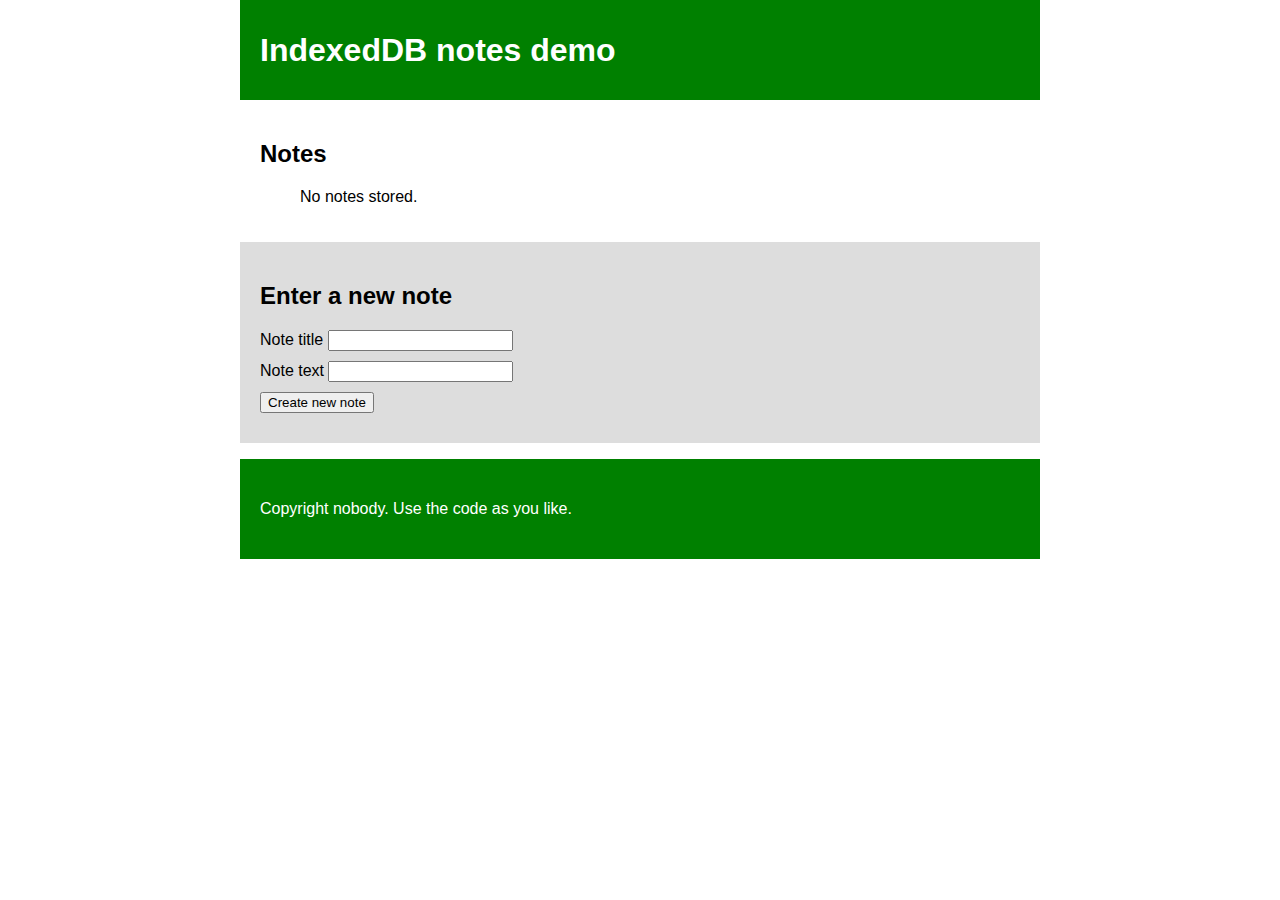
<file: IndexedDB/index.html>
<!DOCTYPE html>
<html>
<head>
  <title></title>
  <link href="IDB.css" rel="stylesheet">
  <script src="IDB.js" defer></script>
</head>
<body>
  <header>
    <h1>IndexedDB notes demo</h1>
  </header>

  <main>
    <section class="note-display">
      <h2>Notes</h2>
      <ul>
        
      </ul>
    </section>
    <section class="new-note">
      <h2>Enter a new note</h2>
      <form>
        <div>
          <label for="title">Note title</label>
          <input type="text" id="title" required>
        </div>
        <div>
          <label for="body">Note text</label>
          <input type="text" id="body" required>
        </div>
        <div>
          <button>Create new note</button>
        </div>
      </form>
    </section>
  </main>

  <footer>
    <p>Copyright nobody. Use the code as you like.</p>
  </footer>
</body>
</html>
</file>
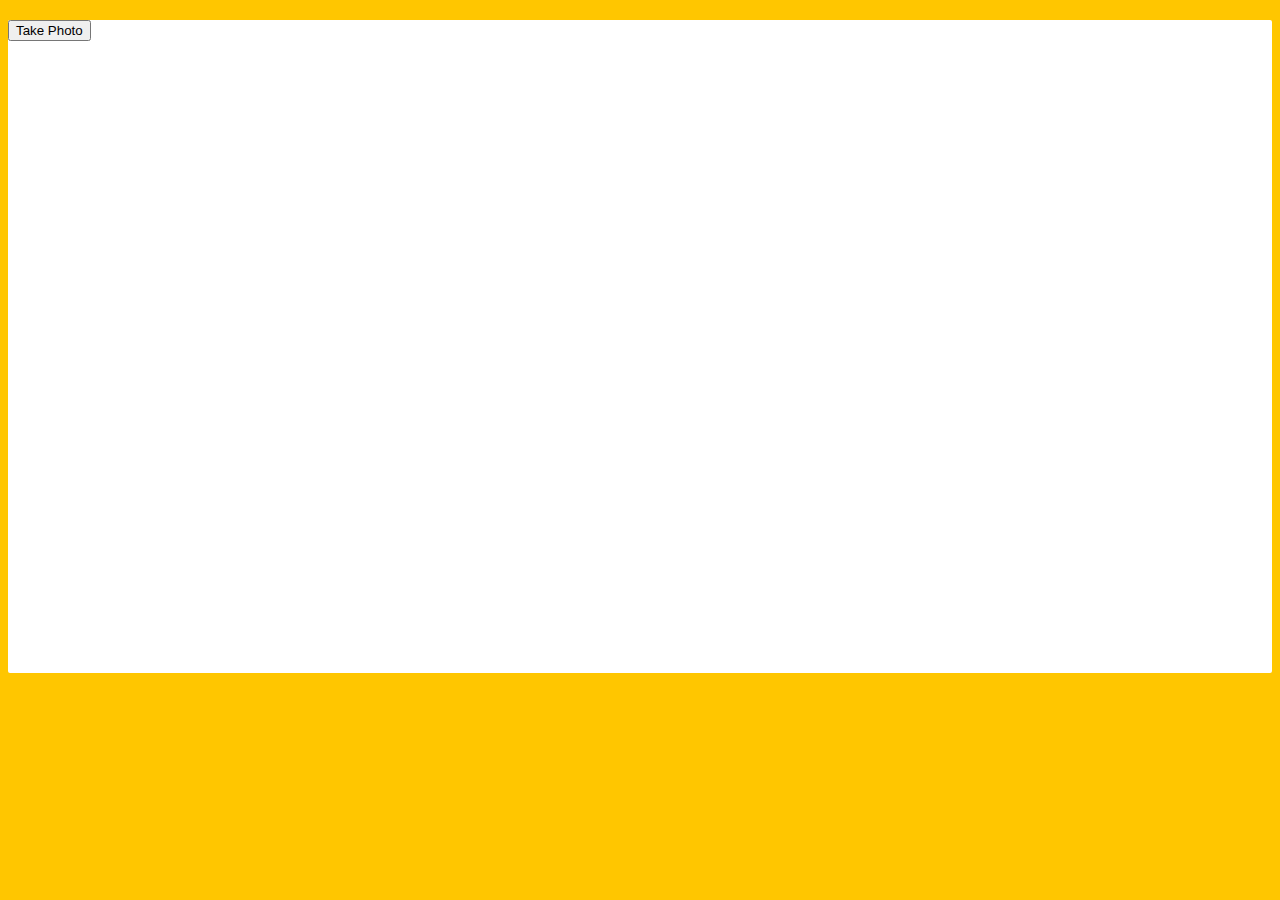
<file: Unreal Webcam Fun/index.html>
<!DOCTYPE html>
<html>
<head>
	<title></title>
	<link rel="stylesheet" type="text/css" href="webcam.css">
</head>
<body>
	<div class="photobooth">
		<div class="controls">
			<button onclick="takePhoto()">Take Photo</button>
			<!--       <div class="rgb">
	        <label for="rmin">Red Min:</label>
	        <input type="range" min=0 max=255 name="rmin">
	        <label for="rmax">Red Max:</label>
	        <input type="range" min=0 max=255 name="rmax">
	        <br>
	        <label for="gmin">Green Min:</label>
	        <input type="range" min=0 max=255 name="gmin">
	        <label for="gmax">Green Max:</label>
	        <input type="range" min=0 max=255 name="gmax">
	        <br>
	        <label for="bmin">Blue Min:</label>
	        <input type="range" min=0 max=255 name="bmin">
	        <label for="bmax">Blue Max:</label>
	        <input type="range" min=0 max=255 name="bmax">
	      </div> -->
		</div>
		<canvas class="photo"></canvas>
		<video class="player"></video>
		<div class="strip"></div>
	</div>

	<audio class="snap" src="snap.mp3" hidden></audio>

	<script type="text/javascript" src="webcam.js"></script>
</body>
</html>
</file>
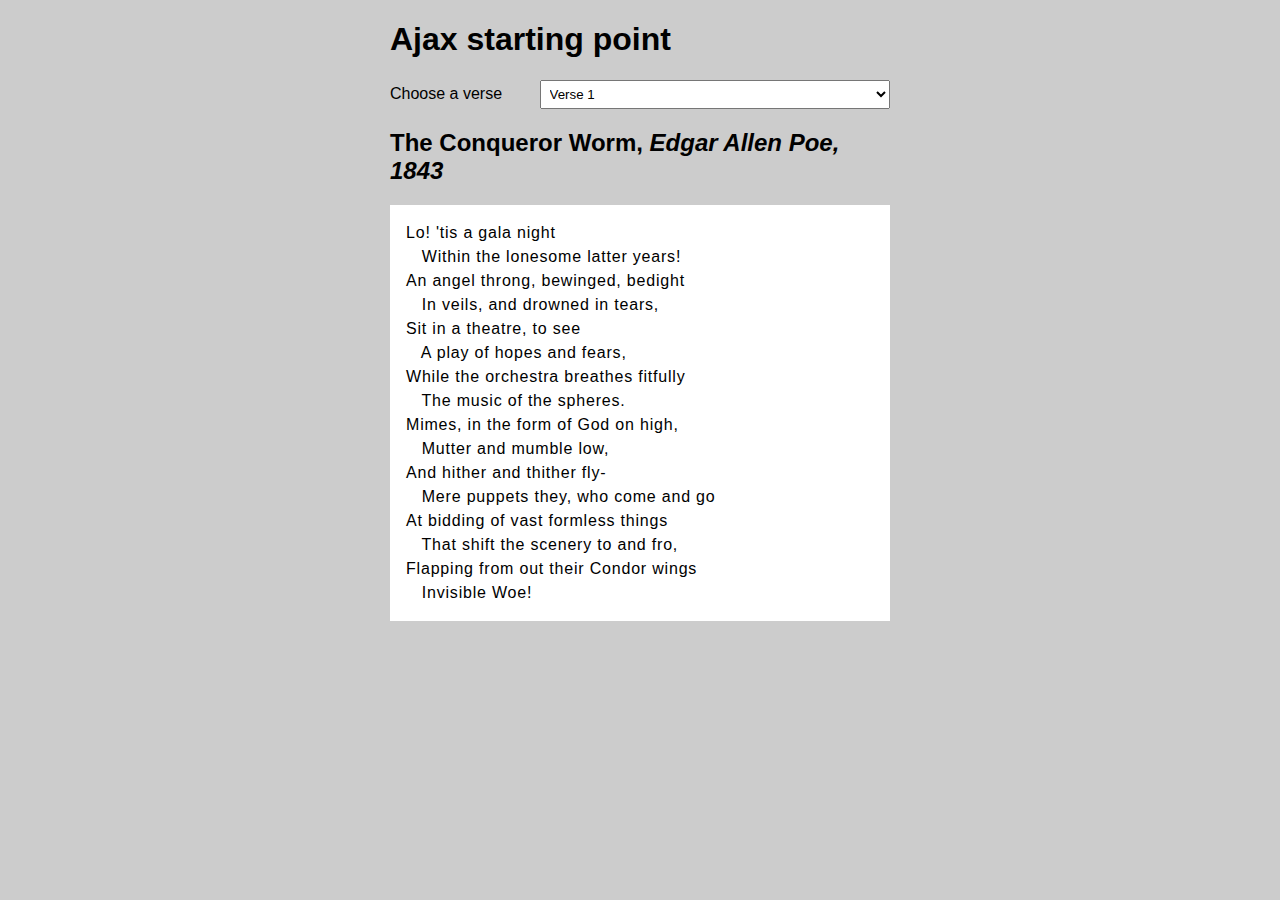
<file: Fetching data from the serve/Fetch.html>
<!DOCTYPE html>
<html>
<head>
	<title></title>
	<style type="text/css">
		html,pre{
			font-family: sans-serif;
		}
		body{
			width: 500px;
			margin: 0 auto;
			background-color: #ccc;
		}
		pre{
			line-height: 1.5;
			letter-spacing: 0.05rem;
			padding: 1rem;
			background-color: white;
		}
		label{
			width: 200px;
			margin-right: 33px;
		}
		select{
			width: 350px;
			padding: 5px;
		}
	</style>
</head>
<body>
	<h1>Ajax starting point</h1>
	<form>
		<label for="verse-choose">Choose a verse</label>
		<select id="verse-choose" name="verse-choose">
			<option>Verse 1</option>
			<option>Verse 2</option>
			<option>Verse 3</option>
			<option>Verse 4</option>
		</select>
	</form>
	<h2>The Conqueror Worm, <em>Edgar Allen Poe, 1843</em></h2>
	<pre></pre>

	<script type="text/javascript">
		const verseChoose = document.querySelector('select');
		const pomeDisplay = document.querySelector('pre');

		function updataDisplay(verse) {
			verse = verse.replace(' ','');
			verse = verse.toLowerCase();
			let url = verse + '.txt';
			fetch(url).then(response =>{
				response.text().then(text =>{
					pomeDisplay.textContent = text;
				});
			});
		};

		verseChoose.onchange = function(){
		  const verse = verseChoose.value;
		  updataDisplay(verse);
		};
		updataDisplay('Verse 1');
		verseChoose.value = 'Verse 1';
	</script>
</body>
</html>
</file>
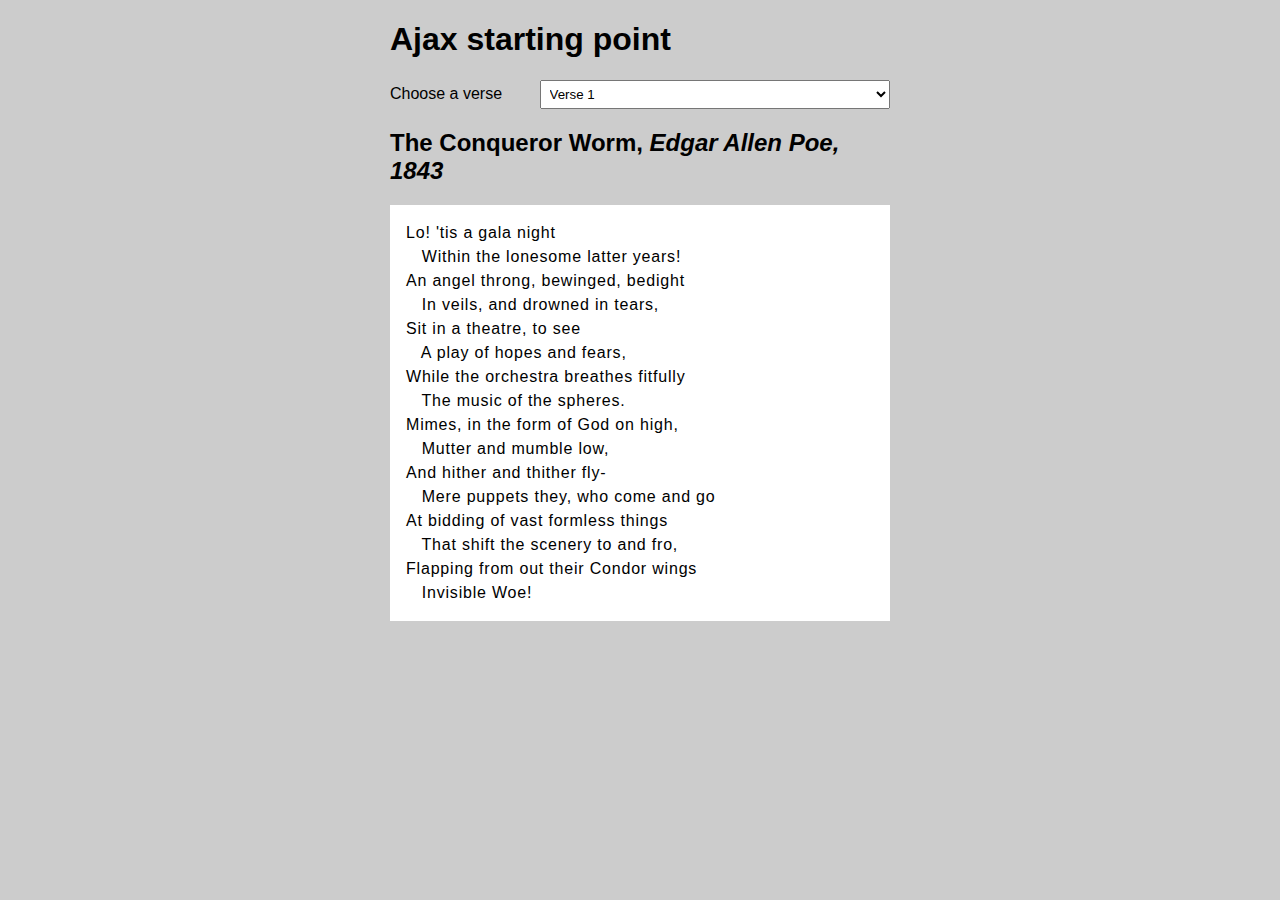
<file: Fetching data from the serve/XMLHttpRequest.html>
<!DOCTYPE html>
<html>
<head>
	<title></title>
	<style type="text/css">
		html,pre{
			font-family: sans-serif;
		}
		body{
			width: 500px;
			margin: 0 auto;
			background-color: #ccc;
		}
		pre{
			line-height: 1.5;
			letter-spacing: 0.05rem;
			padding: 1rem;
			background-color: white;
		}
		label{
			width: 200px;
			margin-right: 33px;
		}
		select{
			width: 350px;
			padding: 5px;
		}
	</style>
</head>
<body>
	<h1>Ajax starting point</h1>
	<form>
		<label for="verse-choose">Choose a verse</label>
		<select id="verse-choose" name="verse-choose">
			<option>Verse 1</option>
			<option>Verse 2</option>
			<option>Verse 3</option>
			<option>Verse 4</option>
		</select>
	</form>
	<h2>The Conqueror Worm, <em>Edgar Allen Poe, 1843</em></h2>
	<pre></pre>

	<script type="text/javascript">
		const verseChoose = document.querySelector('select');
		const pomeDisplay = document.querySelector('pre');

		function updataDisplay(verse) {
			verse = verse.replace(' ','');
			verse = verse.toLowerCase();
			let url = verse + '.txt';
			let request = new XMLHttpRequest();
			request.open('GET',url);
			request.responseType = 'text';
			request.onload = function () {
				pomeDisplay.textContent = request.response;
			}
			request.send();
		}

		verseChoose.onchange = function(){
	         const verse = verseChoose.value;
	         updataDisplay(verse);
	        };
		updataDisplay('Verse 1');
		verseChoose.value = 'Verse 1';
	</script>
</body>
</html>
</file>
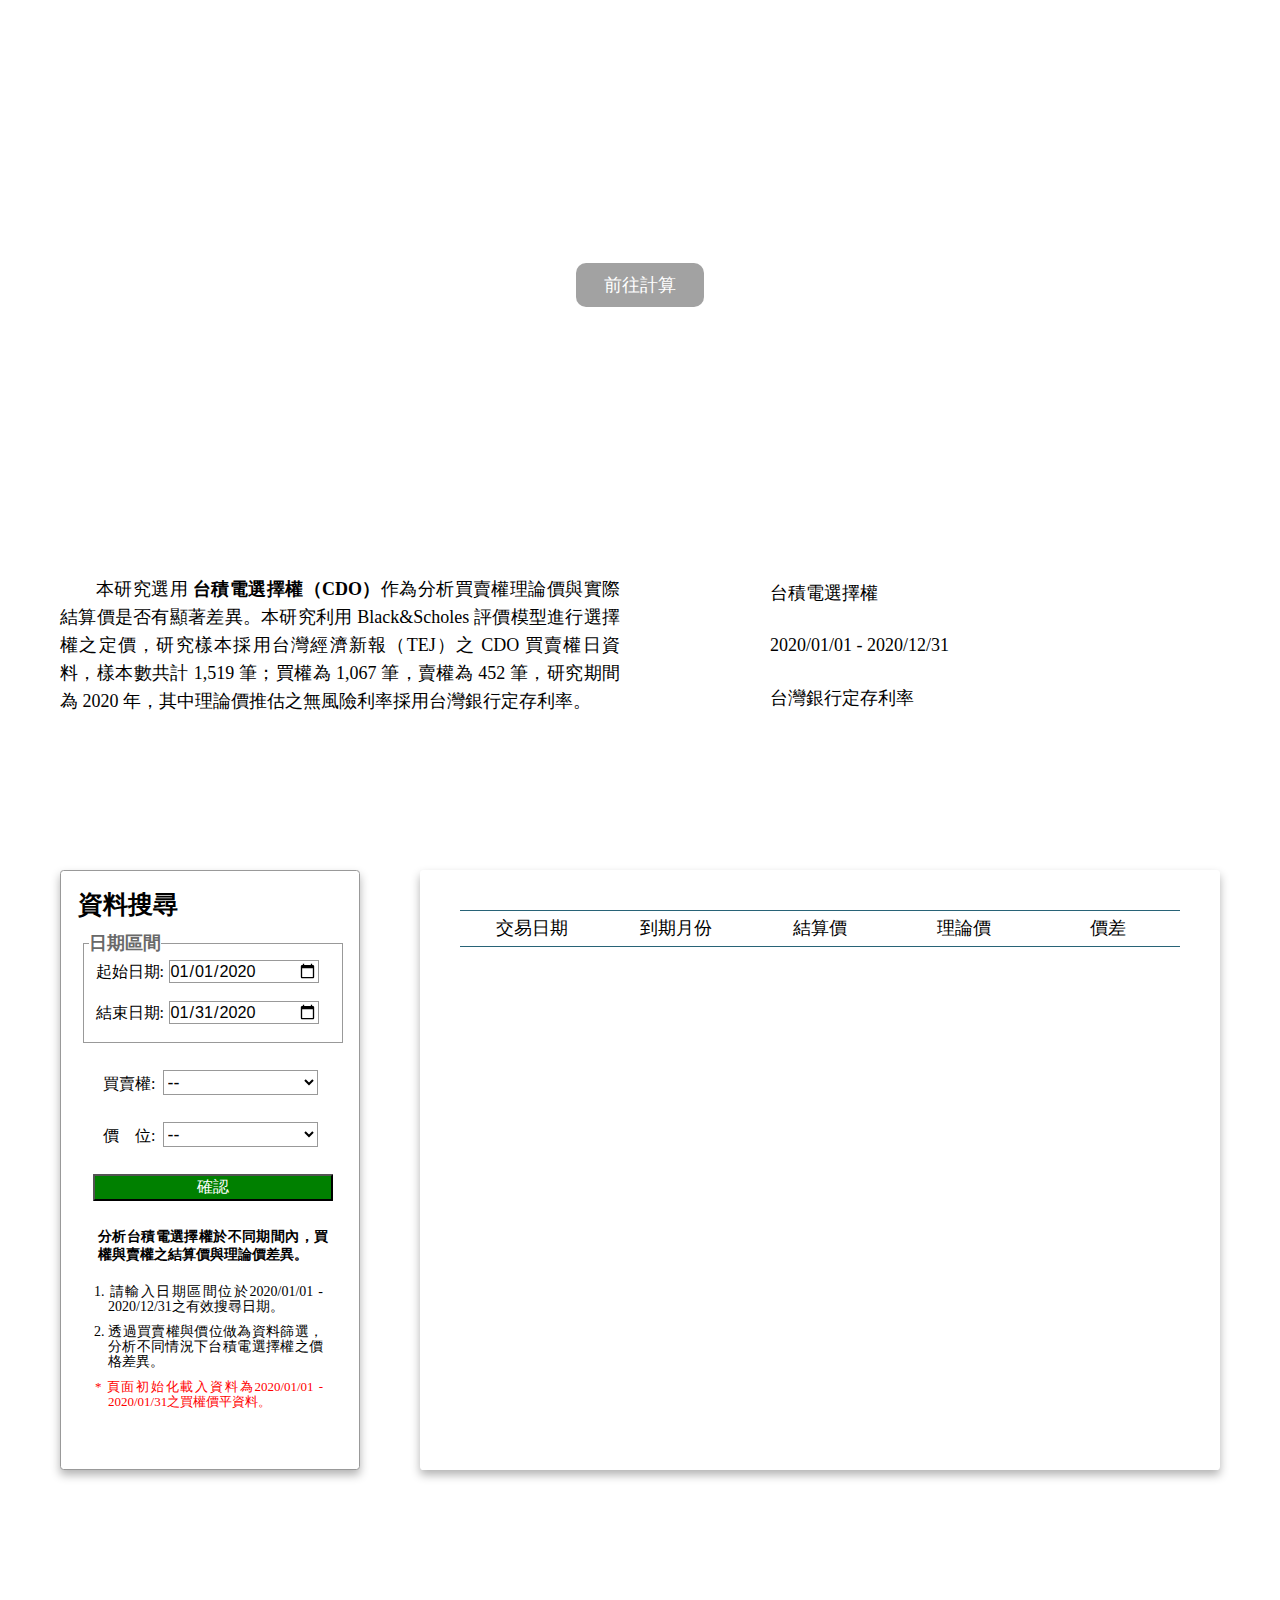
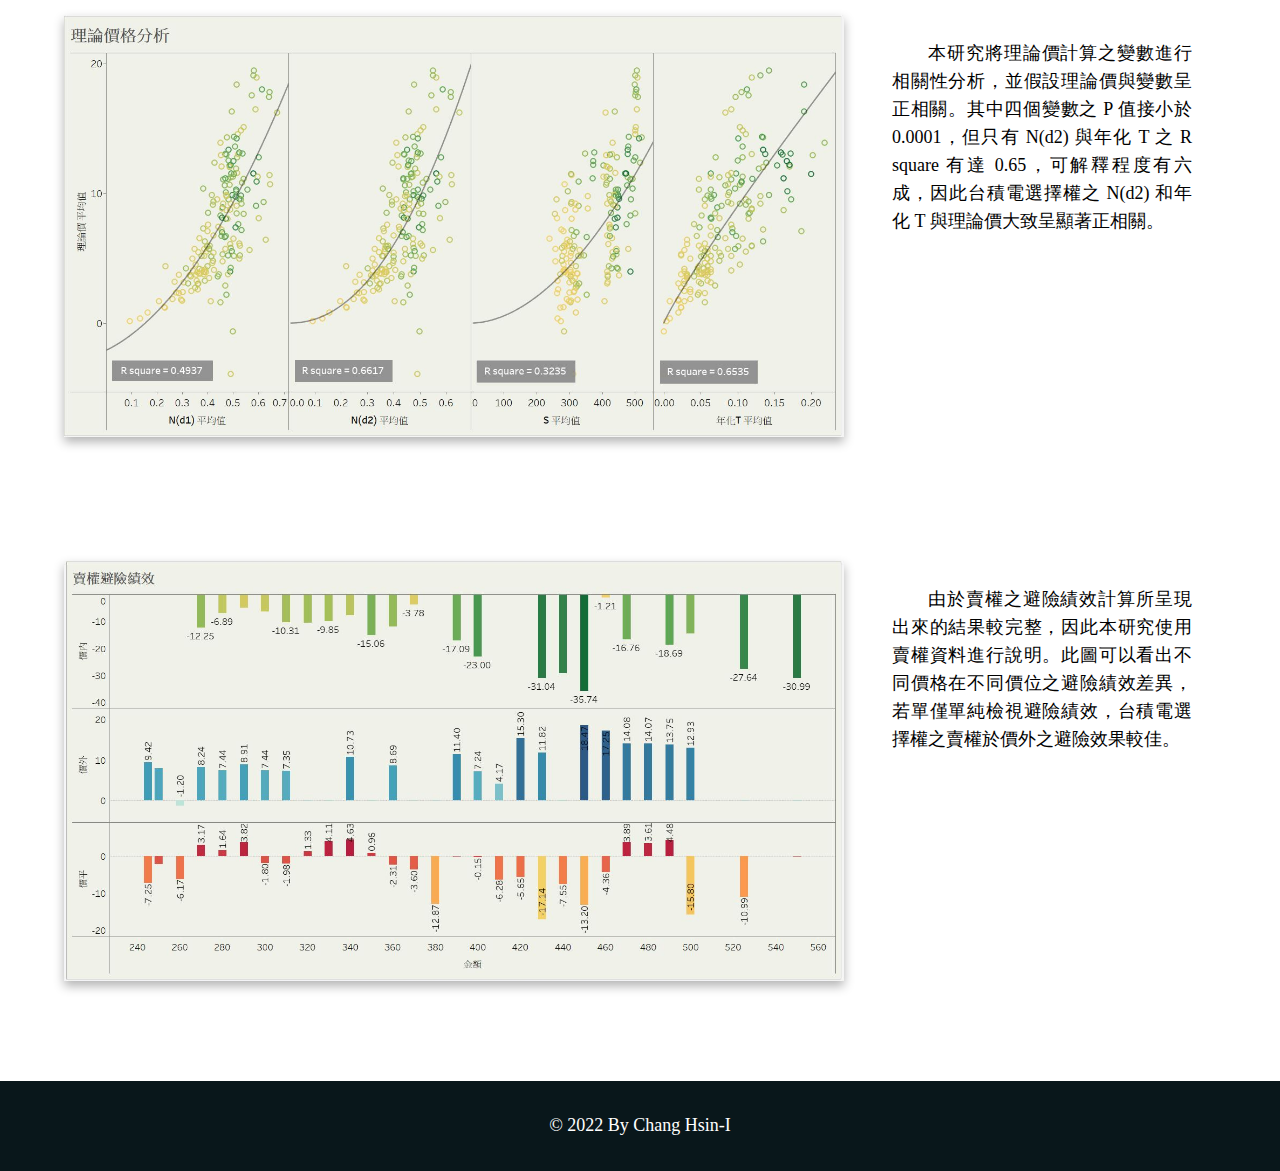
<file: tsmc option web/2330.html>
<!DOCTYPE html>
<html lang="en">
<head>
	<meta charset="UTF-8">
	<meta http-equiv="X-UA-Compatible" content="IE=edge">
	<meta name="viewport" content="width=device-width, initial-scale=1.0">
	<link rel="stylesheet" type="text/css" href="2330.css" media="all">
	<link rel="stylesheet" href="https://use.fontawesome.com/releases/v5.15.4/css/all.css" integrity="sha384-DyZ88mC6Up2uqS4h/KRgHuoeGwBcD4Ng9SiP4dIRy0EXTlnuz47vAwmeGwVChigm" crossorigin="anonymous">
	<title>Document</title>
</head>
<body>
	<div class="container">

		<header>
			<div>選擇權評價與避險分析</div>
			<div class="link"><a href="#main">前往計算</a></div>
		</header>
		
		<section>
			<div class="intro">本研究選用<strong> 台積電選擇權（CDO）</strong>作為分析買賣權理論價與實際結算價是否有顯著差異。本研究利用 Black&Scholes 評價模型進行選擇權之定價，研究樣本採用台灣經濟新報（TEJ）之 CDO 買賣權日資料，樣本數共計 1,519 筆；買權為 1,067 筆，賣權為 452 筆，研究期間為 2020 年，其中理論價推估之無風險利率採用台灣銀行定存利率。</div>
			<div class="item">
				<div>
					<i class="fab fa-bandcamp fa-2x"></i>
					<div>台積電選擇權</div>
				</div>
				<div>
					<i class="far fa-calendar-alt fa-2x"></i>
					<div>2020/01/01 - 2020/12/31</div>
				</div>
				<div>	
					<i class="fas fa-chart-line fa-2x"></i>
					<div>台灣銀行定存利率</div>
				</div>
			</div>	
		</section>

		<main id="main">
			<form>
				<div>
					<h2>資料搜尋</h2>
					<fieldset>
						<legend>日期區間</legend>
						<div>
							<label for="date1">
								<span>起始日期:</span>
							</label>
							<input type="date" id="date1" value="2020-01-01" pattern="\d{4}-\d{2}-\d{2}"><br>
						</div>
						<div>
							<label for="date2">
								<span>結束日期:</span>
							</label>
							<input type="date" id="date2" value="2020-01-31" pattern="\d{4}-\d{2}-\d{2}"><br>
						</div>
					</fieldset>  
				</div>

				<div>
					<label for="option">
						<span class="title">買賣權:</span>
					</label>
					<select id="option">
						<option>--</option>
						<option value="Call">買權</option>
						<option value="Put">賣權</option>
					</select>
				</div>

				<div>
					<label for="price">
						<span class="title">價　位:</span>
					</label>
					<select id="price">
						<option>--</option>
						<option value="ATM">價平</option>
						<option value="ITM">價內</option>
						<option value="OTM">價外</option>
					</select>
				</div>

				<div>
				<button type="submit" class="btn">確認</button>
				</div>

				<div>
					<h5>分析台積電選擇權於不同期間內，買權與賣權之結算價與理論價差異。</h5>
					<p>1. 請輸入日期區間位於2020/01/01 - 2020/12/31之有效搜尋日期。</p>
					<p>2. 透過買賣權與價位做為資料篩選，分析不同情況下台積電選擇權之價格差異。</p>
					<p class="star">* 頁面初始化載入資料為2020/01/01 - 2020/01/31之買權價平資料。</p>
				</div>
			</form>
			<div class="board">
				<div class="show">
					<div>交易日期</div>
					<div>到期月份</div>
					<div>結算價</div>
					<div>理論價</div>
					<div>價差</div>
				</div>
			</div>  
		</main>

		<div class="conclusion">
			<div>
				<div class="pic"><img src="CA2.jpg"></div>
				<div>本研究將理論價計算之變數進行相關性分析，並假設理論價與變數呈正相關。其中四個變數之 P 值接小於 0.0001，但只有 N(d2) 與年化 T 之 R square 有達 0.65，可解釋程度有六成，因此台積電選擇權之 N(d2) 和年化 T 與理論價大致呈顯著正相關。</div>
			</div>
			<div>
				<div class="pic"><img src="Put.jpg"></div>
				<div>由於賣權之避險績效計算所呈現出來的結果較完整，因此本研究使用賣權資料進行說明。此圖可以看出不同價格在不同價位之避險績效差異，若單僅單純檢視避險績效，台積電選擇權之賣權於價外之避險效果較佳。</div>
			</div>
		</div>

		<footer>
			<div>© 2022 By Chang Hsin-I</div>
		</footer>
	</div>
	
	<script>
		const btn = document.querySelector('.btn');
		const body = document.querySelector('body');
		let url = 'https://raw.githubusercontent.com/HsinI65018/JS-work/main/tsmc%20option%20web/2330.json';
		fetch(url).then(response =>{
		return response.json()
		}).then(json =>{
		body.onload = function(){
			let data = json;
			init(data);
		}
		btn.onclick = function(e){
			e.preventDefault();
			let data = json;
			FilterData(data);
		}
		}).catch(e =>{alert(e)});

		function FilterData(data) {
		const date1 = document.querySelector('#date1');
		const date2 = document.querySelector('#date2');
		const option = document.querySelector('#option');
		//console.log(option.value)
		const optionValue = option.value;
		const price = document.querySelector('#price');
		const priceValue = price.value;
		//const display = document.querySelector('.display');

		// Check if the value validate
		if (date1.value === '' || date2.value === '') {
			alert('請輸入正確之日期區間');
			btn.style = disable;
		}else if (optionValue === '--') {
			alert('請買權或賣權');
			btn.style = disable;
		}else if (priceValue === '--') {
			alert('請選擇價平、價內或價外');
			btn.style = disable;
		}

		filterData = data
			.filter(data => data.Date >= date1.value && data.Date <= date2.value)
			.sort((data1,data2) => data1.Date > data2.Date ? 1:-1 )
		console.log(filterData)	

		// 自動清除資料
		const articles = document.querySelectorAll('article');
		if (articles) {
			articles.forEach(article => article.remove());
		}

		// 進階篩選
		// item change to option!!!
		resultData = filterData.filter(data => data.Option === optionValue  && data.PriceLevel === priceValue);
		console.log(resultData)
		DisplayData(resultData);
		}

		function DisplayData(resultData){
		for (let i = 0; i < resultData.length; i++) {
			const border = document.querySelector('.board')
			const myArticle = document.createElement('article');
			const myPara1 = document.createElement('div');
			const myPara2 = document.createElement('div');
			const myPara3 = document.createElement('div');
			const myPara4 = document.createElement('div');
			const myPara5 = document.createElement('div');

			if (i%2 !== 0) {
				myPara1.setAttribute('class','odd');
				myPara1.textContent = resultData[i].Date;
				myPara2.setAttribute('class','odd');
				myPara2.textContent = resultData[i].Due_Date;
				myPara3.setAttribute('class','odd');
				myPara3.textContent = resultData[i].Price;
				myPara4.setAttribute('class','odd');
				myPara4.textContent = resultData[i].C;

				if (resultData[i].PC >=0) {
					myPara5.setAttribute('class','odd positive');
				}else if (resultData[i].PC <0) {
					myPara5.setAttribute('class','odd negative');
				}
				//myPara5.setAttribute('class','odd');
				myPara5.textContent = resultData[i].PC;
			}else{
				myPara1.setAttribute('class','even');
				myPara1.textContent = resultData[i].Date;
				myPara2.setAttribute('class','even');
				myPara2.textContent = resultData[i].Due_Date;
				myPara3.setAttribute('class','even');
				myPara3.textContent = resultData[i].Price;
				myPara4.setAttribute('class','even');
				myPara4.textContent = resultData[i].C;

				if (resultData[i].PC >=0) {
					myPara5.setAttribute('class','even positive');
				}else if (resultData[i].PC <0) {
					myPara5.setAttribute('class','even negative');
				}
				myPara5.textContent = resultData[i].PC;
			}

			myArticle.appendChild(myPara1);
			myArticle.appendChild(myPara2);
			myArticle.appendChild(myPara3);
			myArticle.appendChild(myPara4);
			myArticle.appendChild(myPara5);
			
			border.appendChild(myArticle)
		}
		}

		function init(data){
			//console.log(data)
			filterData = data
			.filter(data => data.Date >= '2020-01-01' && data.Date <= '2020-01-31')
			.sort((data1,data2) => data1.Date > data2.Date ? 1:-1 )
			//console.log(filterData)	

			// 進階篩選
			resultData = filterData.filter(data => data.Option === 'Call'  && data.PriceLevel === 'ATM');
			//console.log(resultData)
			DisplayData(resultData);
		}
	</script>
</body>
</html>
</file>
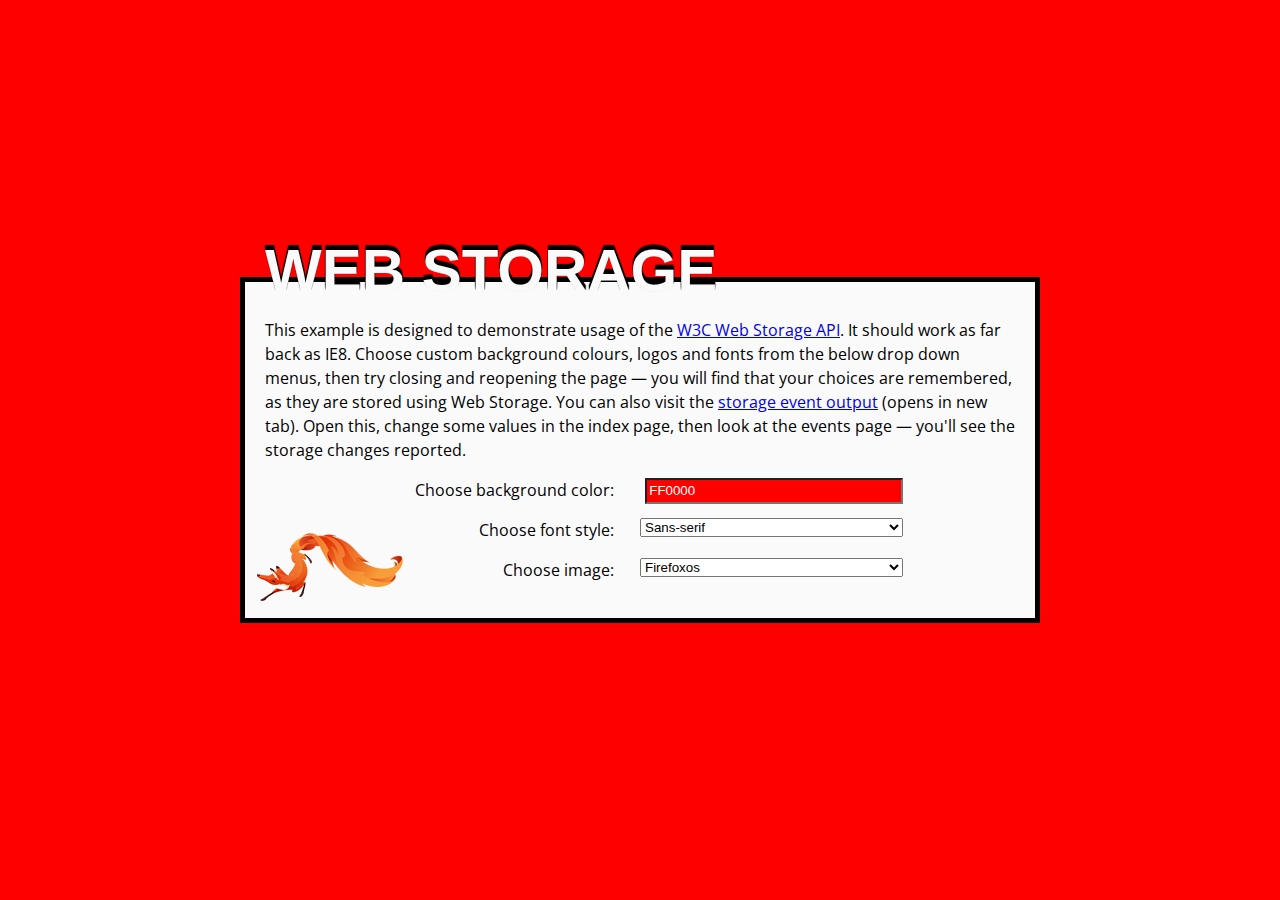
<file: web storage/web storage.html>
<!DOCTYPE html>
<html>
<head>
	<title></title>
	<link href='https://fonts.googleapis.com/css?family=Open+Sans+Condensed:300|Bitter|Ubuntu+Mono' rel='stylesheet' type='text/css'>
    <link rel="stylesheet" href="storage.css">
</head>
<body>
	<div class="wrapper">
		<h1>Web storage</h1>
		 <p>This example is designed to demonstrate usage of the <a href="http://dev.w3.org/html5/webstorage/">W3C Web Storage API</a>. It should work as far back as IE8. Choose custom background colours, logos and fonts from the below drop down menus, then try closing and reopening the page — you will find that your choices are remembered, as they are stored using Web Storage. You can also visit the <a href="event.html" target="_blank">storage event output</a> (opens in new tab). Open this, change some values in the index page, then look at the events page — you'll see the storage changes reported.</p>
		 <form>
		 	<div>
		 		<label for="bgcolor">Choose background color:</label>
		 		<input class="color" id="bgcolor" value="FF0000">
		 	</div>
		 	<div>
		 		<label for="font">Choose font style:</label>
		 		<select id="font">
		 			<option value="'Open Sans Condensed', sans-serif" selected>Sans-serif</option>
		 			<option value="'Bitter',serif">Serif</option>
		 			<option value="'Ubuntu Mono'">Monospace</option>
		 		</select>
		 	</div>
		 	<div>
		 		<label for="image">Choose image:</label>
		 		<select id="image">
		 			<option value="firefoxos.png">Firefoxos</option>
		 			<option value="crocodile.png">Crocodile</option>
		 			<option value="tortoise.png">Tortoise</option>
		 		</select>
		 	</div>
		 </form>

		 <footer></footer>
		 <img src="firefoxos.png">
	</div>
</body>
<script type="text/javascript" src="jscolor.js"></script>
<script type="text/javascript" src="storage.js"></script>
</html>
</file>
<file: IndexedDB/IDB.css>
html {
  font-family: sans-serif;
}

body{
	margin: 0 auto;
	max-width: 800px;
}

header,footer{
	background-color: green;
	color: white;
	line-height: 100px;
	padding: 0 20px;
}

.new-note, .note-display{
	padding: 20px;
}

.new-note{
	background: #ddd;
}

h1{
	margin: 0;
}

ul{
	list-style-type: none;
}

div{
	margin-bottom: 10px;
}
</file>
<file: Unreal Webcam Fun/webcam.css>
html{
	box-sizing: border-box;
}

*, *:before, *:after {
  box-sizing: inherit;
}

html{
	font-size: 10px;
	background: #ffc600;
}

.photobooth{
	background: white;
	max-width: 150rem;
	margin: 2rem auto;
	border-radius: 2px;
}

.photobooth:after{
	content: '';
	display: block;
	clear: both;
}

.photo{
	width: 100%;
	float: left;
}

.player{
	position: absolute;
	top: 20px;
	right: 20px;
	width: 200px;
}

.strip{
	padding: 2rem;
}

.strip img{
	width: 100px;
	overflow: scroll;
	padding: 0.8rem 0.8rem 2.5rem 0.8rem;
  	box-shadow: 0 0 3px rgba(0,0,0,0.2);
 	background: white;
}

.strip a:nth-child(5n+1) img { transform: rotate(10deg); }
.strip a:nth-child(5n+2) img { transform: rotate(-2deg); }
.strip a:nth-child(5n+3) img { transform: rotate(8deg); }
.strip a:nth-child(5n+4) img { transform: rotate(-11deg); }
.strip a:nth-child(5n+5) img { transform: rotate(12deg); }
</file>
<file: tsmc option web/2330.css>
html {
    scroll-behavior: smooth;
  }
*{
    margin: 0;
    padding: 0;
    box-sizing: border-box;
    background: #eeeeee;
    font-family: 微軟正黑體;
    font-size: 18px;
    background: none;
}

.container{
    display: grid;
    grid-template-columns: 1fr;
    gap: 10px;
}

header{
    background: url(https://images.unsplash.com/photo-1637795147332-b245a9991890?ixlib=rb-1.2.1&ixid=MnwxMjA3fDB8MHxwaG90by1wYWdlfHx8fGVufDB8fHx8&auto=format&fit=crop&w=1170&q=80) bottom center no-repeat;
    background-size: cover;
    height: 55vh;
    display: flex;
    align-items: center;
    justify-content: center;
    flex-direction: column;
}
header div{
   /* background: none;*/
    color: white;
    font-size: 40px;
    font-weight: 500;
    width: 400px;
    align-self: center;
    justify-self: center;
}

header .link{
    margin-top: 20px;
    background-color: rgba(100,100,100,0.6);
    width: 10%;
    border-radius: 10px;
    display: flex;
    align-content: center;
    justify-content: center;
}

header .link>a{
    padding: 10px;
    text-align: center;
    text-decoration: none;
    /*background: none;*/
    color: white;
}

header .link:hover{
    background-color: rgba(100,100,100);
}

section{
    display: flex;
    width: 1200px;
    margin: 50px auto;
    align-content: center;
    justify-content: center;
}

section>.intro{
    flex: none;
    width: 50%;
    padding: 20px;
    text-align: justify;
	text-indent : 2em;
    line-height: 28px;
}

section>.item{
    flex: auto;
    padding: 10px 100px;
    /*margin-left: 100px;*/
    margin: auto;
}

section .item>div{
    display: flex;
    padding: 15px;
}

section .item div>div{
    margin-left: 15px;
}

main{
    /*background-color: red;*/
    height: 750px;
    width: 100%;
    /*background: none;*/
    display: flex;
}

form{
    margin: auto;
    margin-right: 20px;
    width: 300px;
    height: 600px;
    padding: 1em;
    border: 1px solid #999;
    border-radius: 0.2rem;
    background-color: white;
    font-size: 17px;
    box-shadow: rgba(0, 0, 0, 0.3) 0px 5px 10px;
}

form >div{
    margin: auto;
    margin-bottom: 1.5em;
}

/*h2,fieldset,legend,label,input[type='date'],select,option,span,div,h5,p{
    background: none;
}*/

h2{
    font-size: 25px;
    margin-bottom: 10px;
}
  
legend{
    font-weight: bold;
    color: 	#696969;
    font-size: 17.5px;
    margin: 5px;
}
  
fieldset{
    width: 260px;
    margin-left: 5px;
    box-sizing: border-box;
    border: 1px solid #999;
}

fieldset> div{
    margin-bottom: 1em;
}

fieldset label span{
    text-align: right;
}

label span{
    display: inline-block;
    width: 80px;
    text-align: left;
    font-size: 16px;
}

.title{
    position: relative;
    left: 25px;
}

input{
    font: 0.9em sans-serif,微軟正黑體;
    width: 150px;
    border: 1px solid #999;
}

select{
    width: 155px;
    height: 25px;
    font: 1em sans-serif;
    border: 1px solid #999;
    cursor: pointer;
}

button{
    margin: 0px 15px;
    width: 240px;
    height: 27px;
    font-size: 16px;
    background-color: green;
    color: white;
    border-radius: 0.8px;
    cursor: pointer;
}

form div h5{
    margin: 20px;
    width: 230px;
    text-align: justify;
    font-size: 14px;
}

form div p{
    margin: 10px 30px;
    width: 215px;
    font-size: 14px;
    /*margin-left : 1em;*/
    text-indent : -1em ;
    text-align: justify;
    line-height: 15px;
}

.star{
    font-size: 13px;
    color: red;
}

.board{
    margin: auto;
    margin-left: 40px;
    width: 800px;
    height: 600px;
    background-color: white;
    padding: 40px;
    box-shadow: rgba(0, 0, 0, 0.3) 0px 5px 10px;
    border-radius: 0.2rem;
    overflow: scroll;
}

.board>.show{
  font-size: 16px;
  line-height: 35px;
  width: 100%;
  display: flex;
  align-items: center;
  justify-content: center;
  /*border: 1px solid rgba(40,99,119);*/
  /*border-radius: 0.5rem;*/
  border-top: 1.5px solid rgba(40,99,119);
  border-bottom: 1.5px solid rgba(40,99,119);
  z-index: 1;
  /*background-color: #F0F0F0;*/
}

.show div{
    flex: auto;
    width: 20%;
    margin: 0px;
    text-align: center;
}

.odd{
  font-size: 16px;
  line-height: 35px;
  margin: 0;
  padding: 0;
  width: 20%;
  text-align: center;
  display: inline-block;
  border-top: 1px solid rgba(40,99,119);
  border-bottom: 1px solid rgba(40,99,119);
}

.even{
  font-size: 16px;
  line-height: 35px;
  margin: 0;
  padding: 0;
  width: 20%;
  text-align: center;
  display: inline-block;
  border-top: 1px solid rgba(40,99,119);
  border-bottom: 1px solid rgba(40,99,119);
  background-color: rgba(240,240,240,0.4);
}

.positive{
    color: green;
}

.negative{
    color: red;
}

.conclusion{
   /* display: grid;
    grid-template-columns: 1fr;
    gap: 50px;*/
    width: 100%;
    
}

.conclusion div{
    width: 1200px; 
    display: flex;
    margin: auto;
    margin-bottom: 5%;
}

.conclusion div>.pic{
    flex: none;
    width: 65%;
    padding: 0;
    margin: 5% 0 0 2%;
}

.conclusion div img{
    width: 100%;
    box-shadow: rgba(0, 0, 0, 0.3) 0px 5px 10px;
}

.conclusion div div{
    flex: flex;
    margin: 7% 4% 0 4%;
    padding: 0;
    text-align: justify;
	text-indent : 2em;
    line-height: 28px;
}


footer{
    background-color: #09171B;
    height: 10vh;
    margin-top: 2%;
    display: flex;
    align-items: center;
    justify-content: center;
}

footer div{
    text-align: center;
    color: white;
}
/*@media(max-width:1200px){
    *{
        font-size: 14px;
    }
    section{
        width: 90%;
    }
    section>.item{
        flex: auto;
        padding: 10px 100px;
        margin: auto;
    }
    .border{
        width: 55%;
    }*/
}
</file>
<file: web storage/storage.css>
/* General setup */

* {
	box-sizing: border-box;
}

html,body {
	margin: 0;
}

html {
	font-size: 10px;
	font-family: sans-serif;
}

/* Typography */

h1 {
	font-size: 6rem;
}

p,form,li {
	font-size: 1.6rem;
	line-height: 1.5;
	font-family: 'Open Sans Condensed', sans-serif;
}

/* Layout and styles */

html {
	background-color: #FF0000;
	height: 100%;
}

body {
	display: -webkit-box;
	display: -moz-box;
	display: box;
	display: flex;
    
    -webkit-box-align: center;
	-moz-box-align: center;
	box-align: center;
	justify-content: center;

    -webkit-box-pack: center;
	-moz-box-pack: center;
	box-pack: center;
    align-items: center;

    height: inherit;
}

body > .wrapper {
    width: 90%;
	max-width: 800px;
	background-color: rgb(250,250,250);
	padding: 2rem;
	position: relative;
	border: 5px solid black;
}

body > div > div {
	width: 300px;
}

h1 {
	margin: 0;
	padding: 0;
	font-family: sans-serif;
	position: absolute;
	left: 2rem;
	top: -4.6rem;
	text-transform: uppercase;
	color: rgb(250,250,250);
	text-shadow: 0px -1px 1px black,
	             0px -2px 1px black,
	             0px -3px 1px black,
	             0px -4px 1px black,
	             0px -5px 1px black;
}

form div label {
  float: left;
  width: 45%;
  text-align: right;
}

form div input, form div select {
	float: right;
}

form div input {
	width: 49%;
	line-height: 1.5;
}

form div select {
	width: 50%;
}

form div option {
		height: 2rem;
}

form div {
	clear: both;
	margin: 0 auto;
	width: 70%;
	padding-bottom: 4rem;
}

footer {
	clear: both;
}

img {
	position: absolute;
	bottom: 1rem;
	left: 1rem;
}

@media (max-width: 800px) {
	body > div {
	  width: 100%;
	}
}

@media (max-width: 600px) {
    h1 {
      font-size: 3rem;
      top: -2.2rem;
    }

	form div label {
      float: none;
      width: 100%;
      text-align: left;
    }

    form div input, form div select {
	  float: none;
	  width: 100%;
    }

    form div {
	  padding-bottom: 1.5rem;
    }

    img {
	  bottom: -4rem;
    }

}
</file>
